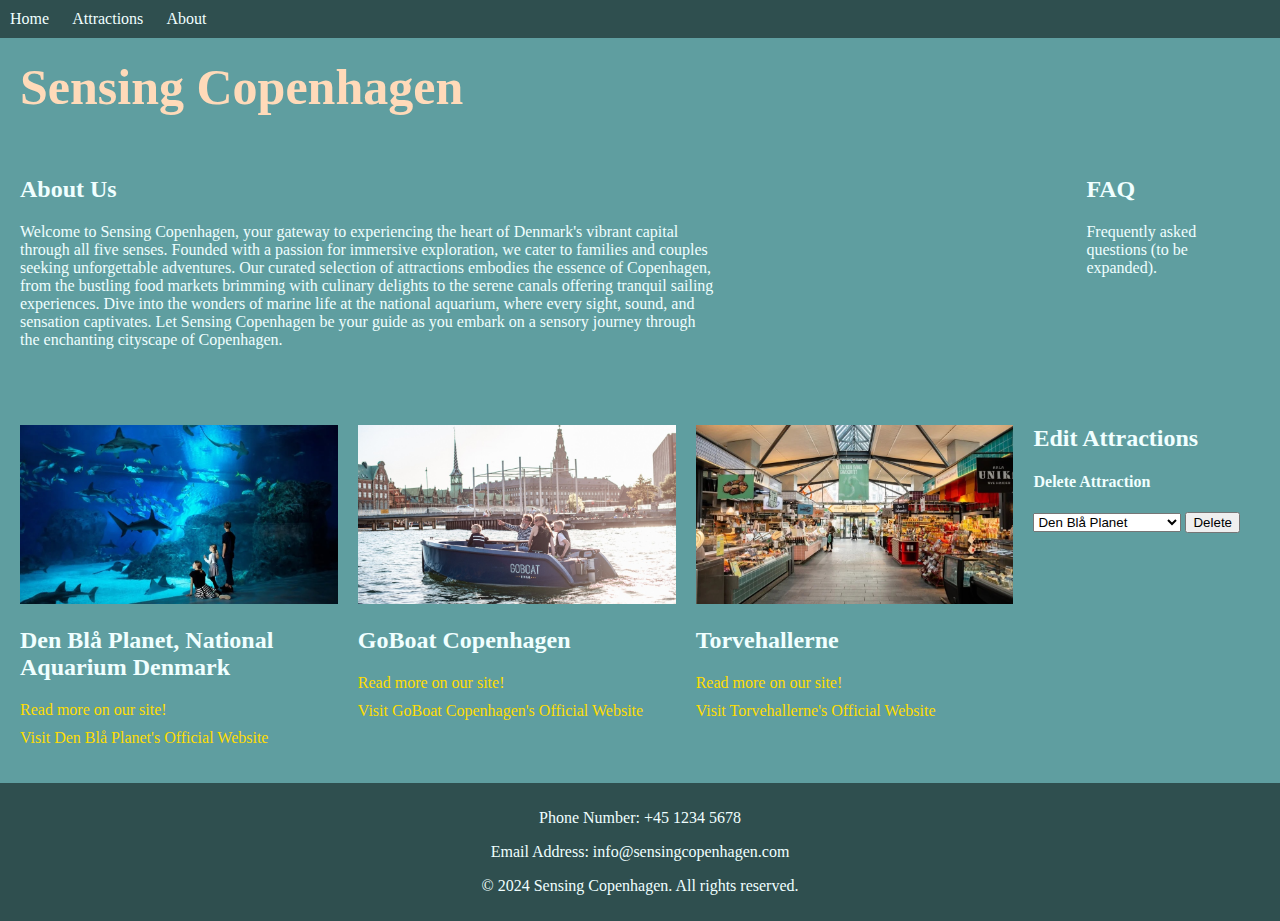
<file: src/main/resources/static/index.html>
<!DOCTYPE html>
<html lang="en" xmlns:th="http://www.thymeleaf.org"> <!--Do I need this if no th functions here? -->
<head>
    <meta charset="UTF-8">
    <meta name="viewport" content="width=device-width, initial-scale=1.0">
    <title>Tourist Attractions</title>
    <link rel="stylesheet" type="text/css" href="style.css">
</head>
<body>
<nav>
    <a href="#">Home</a>
    <a href="attractions">Attractions</a>
    <a href="#">About</a>
</nav>

<header>
    <h1>Sensing Copenhagen</h1>
</header>

<div class="container">
    <div class="site-info-container">
        <div class="site-info">
            <h2>About Us</h2>
            <p>Welcome to Sensing Copenhagen, your gateway to experiencing the heart of Denmark's vibrant capital through
                all five senses. Founded with a passion for immersive exploration, we cater to families and couples seeking
                unforgettable adventures. Our curated selection of attractions embodies the essence of Copenhagen,
                from the bustling food markets brimming with culinary delights to the serene canals offering tranquil sailing experiences.
                Dive into the wonders of marine life at the national aquarium, where every sight, sound, and sensation captivates.
                Let Sensing Copenhagen be your guide as you embark on a sensory journey through the enchanting cityscape of Copenhagen.</p>
        </div>
        <aside class="site-info">
            <h2>FAQ</h2>
            <p>Frequently asked questions (to be expanded).</p>
        </aside>
    </div>

    <div class="attractions-container">
        <div class="attraction">
            <img src="images/Den_Bl_Planet1.jpg" class="img-fluid" alt="Attraction 1">
            <h2>Den Blå Planet, National Aquarium Denmark</h2>
            <ul>
                <li><a href="/attractions/Den Blå Planet, National Aquarium Denmark">Read more on our site!</a></li>
                <li><a href="https://denblaaplanet.dk/" target="_blank">Visit Den Blå Planet's Official Website</a></li>
            </ul>
        </div>
        <div class="attraction">
            <img src="images/GoBoat_1.jpg" class="img-fluid" alt="Attraction 2">
            <h2>GoBoat Copenhagen</h2>
            <ul>
                <li><a href="/attractions/GoBoat Copenhagen">Read more on our site!</a></li>
                <li><a href="https://goboat.dk/en/copenhagen" target="_blank">Visit GoBoat Copenhagen's Official Website</a></li>

            </ul>
        </div>
        <div class="attraction">
            <img src="images/Torvehallen1.jpg" class="img-fluid" alt="Attraction 3">
            <h2>Torvehallerne</h2>
            <ul>
                <li><a href="/attractions/Torvehallerne">Read more on our site!</a></li>
                <li><a href="https://torvehallernekbh.dk/" target="_blank">Visit Torvehallerne's Official Website</a></li>
            </ul>
        </div>
        <!-- drop down menu -->
        <div class="options">
            <h2>Edit Attractions</h2>
            <h4>Delete Attraction</h4>
            <form action="/attractions/delete" method="post">
                <select name="attraction">
                    <option value="Den Blå Planet, National Aquarium Denmark">Den Blå Planet</option>
                    <option value="GoBoat Copenhagen">GoBoat Copenhagen</option>
                    <option value="Torvehallerne">Torvehallerne</option>

                </select>
                <button type="submit">Delete</button>
            </form>
        </div>
    </div>
</div>
<footer>
    <p>Phone Number: +45 1234 5678 </p>
    <p>Email Address: info@sensingcopenhagen.com</p>
    <p>&copy; 2024 Sensing Copenhagen. All rights reserved. </p>
</footer>
</body>
</html>
</file>
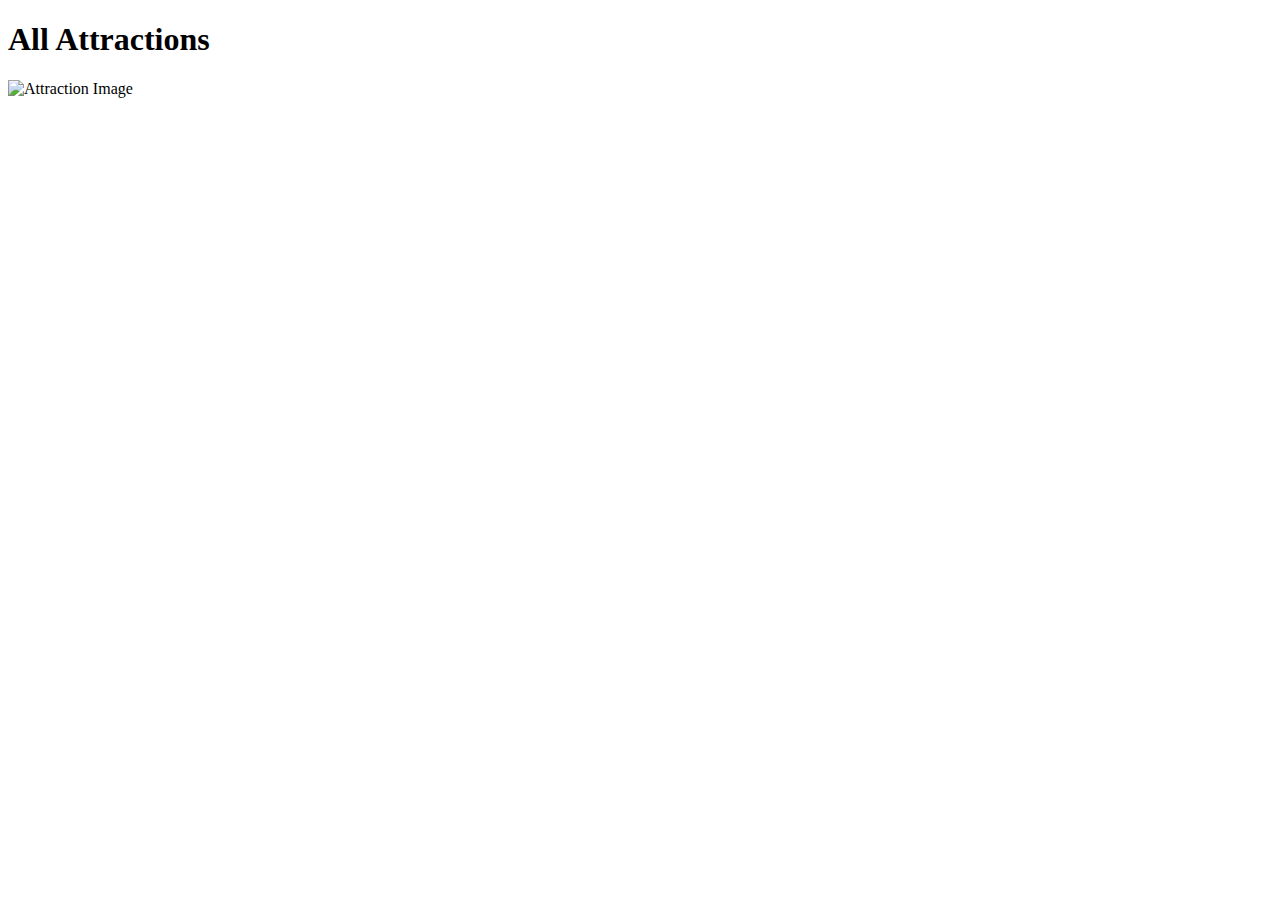
<file: src/main/resources/templates/attractions.html>
<!DOCTYPE html>
<html lang="en" xmlns:th="http://www.thymeleaf.org">
<head>
    <meta charset="UTF-8">
    <meta name="viewport" content="width=device-width, initial-scale=1.0">
    <title>All Attractions</title>
</head>
<body>
<h1>All Attractions</h1>
<div th:each="attraction : ${attractions}">
    <h2 th:text="${attraction.name}"></h2>
    <img th:src="${attraction.imagePath}" alt="Attraction Image">
    <p th:text="${attraction.description}"></p>
</div>
</body>
</html>
</file>
<file: src/main/resources/static/style.css>
/* style.css */

/* body styles */
body {
    font-family: "Candara", ui-rounded ;
    color: azure;
    background-color: cadetblue;
    margin: 0;
    padding: 0;
}

/* Nav-bar styles */
nav {
    background-color: darkslategray;
    padding: 10px;
}

nav a {
    color: azure;
    text-decoration: none;
    margin-right: 20px;
}

nav a:hover {
    text-decoration: underline;
}

header {
    text-align:Left;
    padding: 20px;
}

header h1 {
    margin: 0;
    font-family: "Tahoma", cursive;
    color: peachpuff;
    font-size: 50px
}

/* Container/div styles */
.container {
    padding: 20px;
}

.site-info-container {
    display: flex;
    flex-wrap: wrap;
    justify-content: space-between;
    margin-bottom: 40px;
}

.site-info {
    flex: 1 0 50%;
    margin-bottom: 20px;
}

aside.site-info {
    flex: 1 0 8%;
    margin-left: 30%;
}


.attractions-container {
    display: flex;
    flex-wrap: wrap;
}

.attraction {
    flex: 1 0 25%;
    margin-right: 20px;
}

.options {
    margin-right: 20px;
}

.options h2 {
    margin: 0;
}

img {
    max-width: 100%;
    height: auto;
}

ul {
    list-style-type: none;
    padding: 0;
}

li {
    margin-bottom: 10px;
}
/* Links styles */
ul li a {
    text-decoration: none !important;
    color: #ffdd00 !important;
    font-weight: normal;
}

ul li a:hover {
    text-decoration: underline;
    font-weight: bold;!important;
}

footer {
    background-color: darkslategray;
    color: azure;
    text-align: center;
    padding: 10px;
}
</file>
